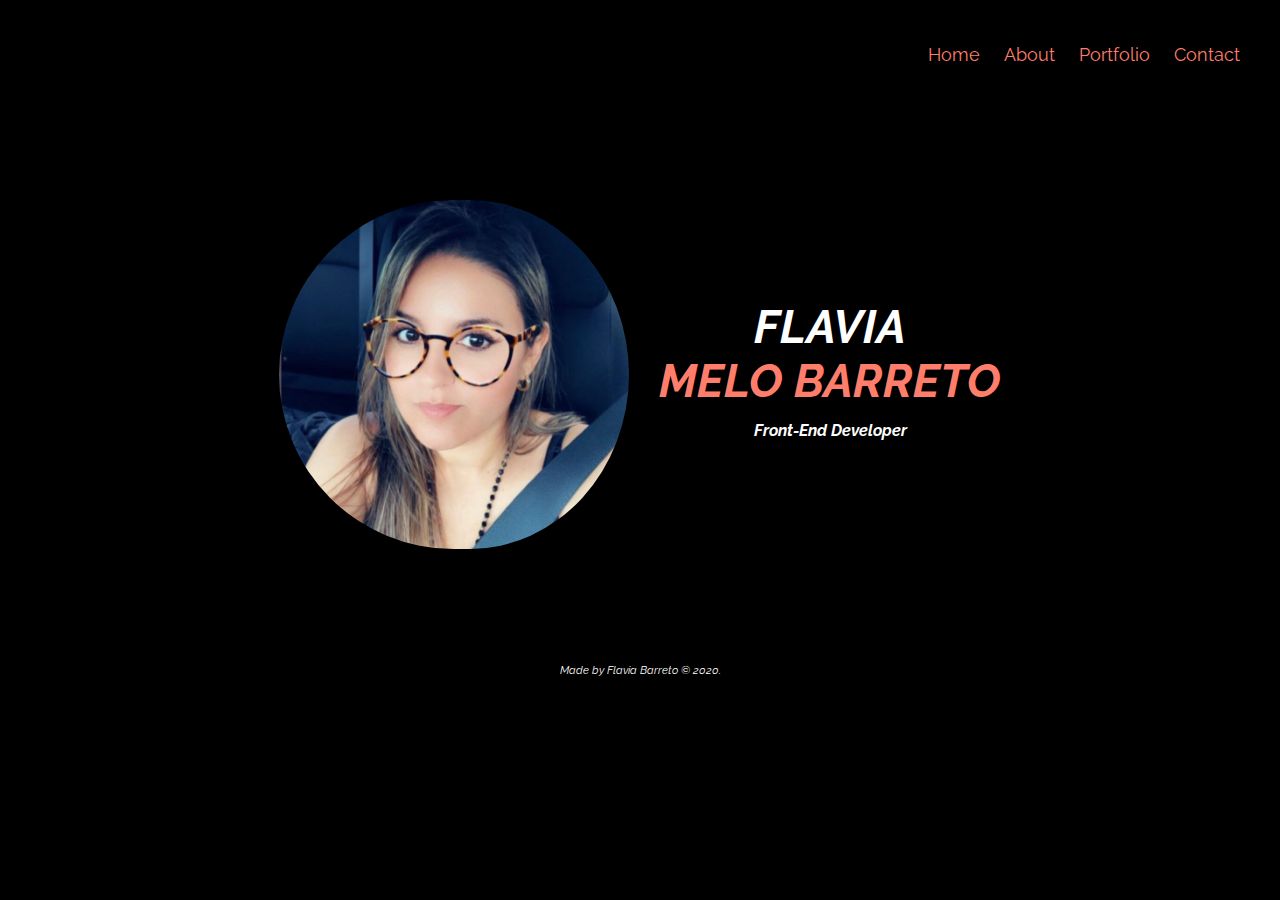
<file: index.html>
<!DOCTYPE html>
<html lang="en">
  <head>
    <meta charset="UTF-8" />
    <meta name="viewport" content="width=device-width, initial-scale=1.0" />
    <meta content="ie=edge" http-equiv="X-UA-Compatible" />
    <title>Flavia Barreto - Personal Blog</title>
    <link rel="icon" href="images/star-icon.png" />
    <link rel="stylesheet" href="styles/main.css" />
    <link
      href="https://fonts.googleapis.com/css2?family=Raleway:wght@100;400&display=swap"
      rel="stylesheet"
    />
  </head>

  <body>
    <div class="container">
      <header>
        <nav>
          <label for="toggle">&#9776;</label>
          <input type="checkbox" id="toggle" />
          <div class="menu">
            <a href="index.html">Home</a>
            <a href="about.html">About</a>
            <a href="portfolio.html">Portfolio</a>
            <a href="contact.html">Contact</a>
          </div>
        </nav>
      </header>

      <div class="main-box">
        <div class="photo-box">
          <img
            class="animate__animated animate__slideInDown myPhoto"
            src="images/photo_flavia.png"
            alt="Flavia's photo"
          />
        </div>
        <main class="animate__animated animate__slideInUp">
          <h1>FLAVIA <br /><span>MELO BARRETO</span></h1>
          <h2><em>Front-End Developer</em></h2>
        </main>
      </div>
      <footer>
        <p><em>Made by Flavia Barreto &#169; 2020.</em></p>
      </footer>
    </div>
  </body>
</html>
</file>
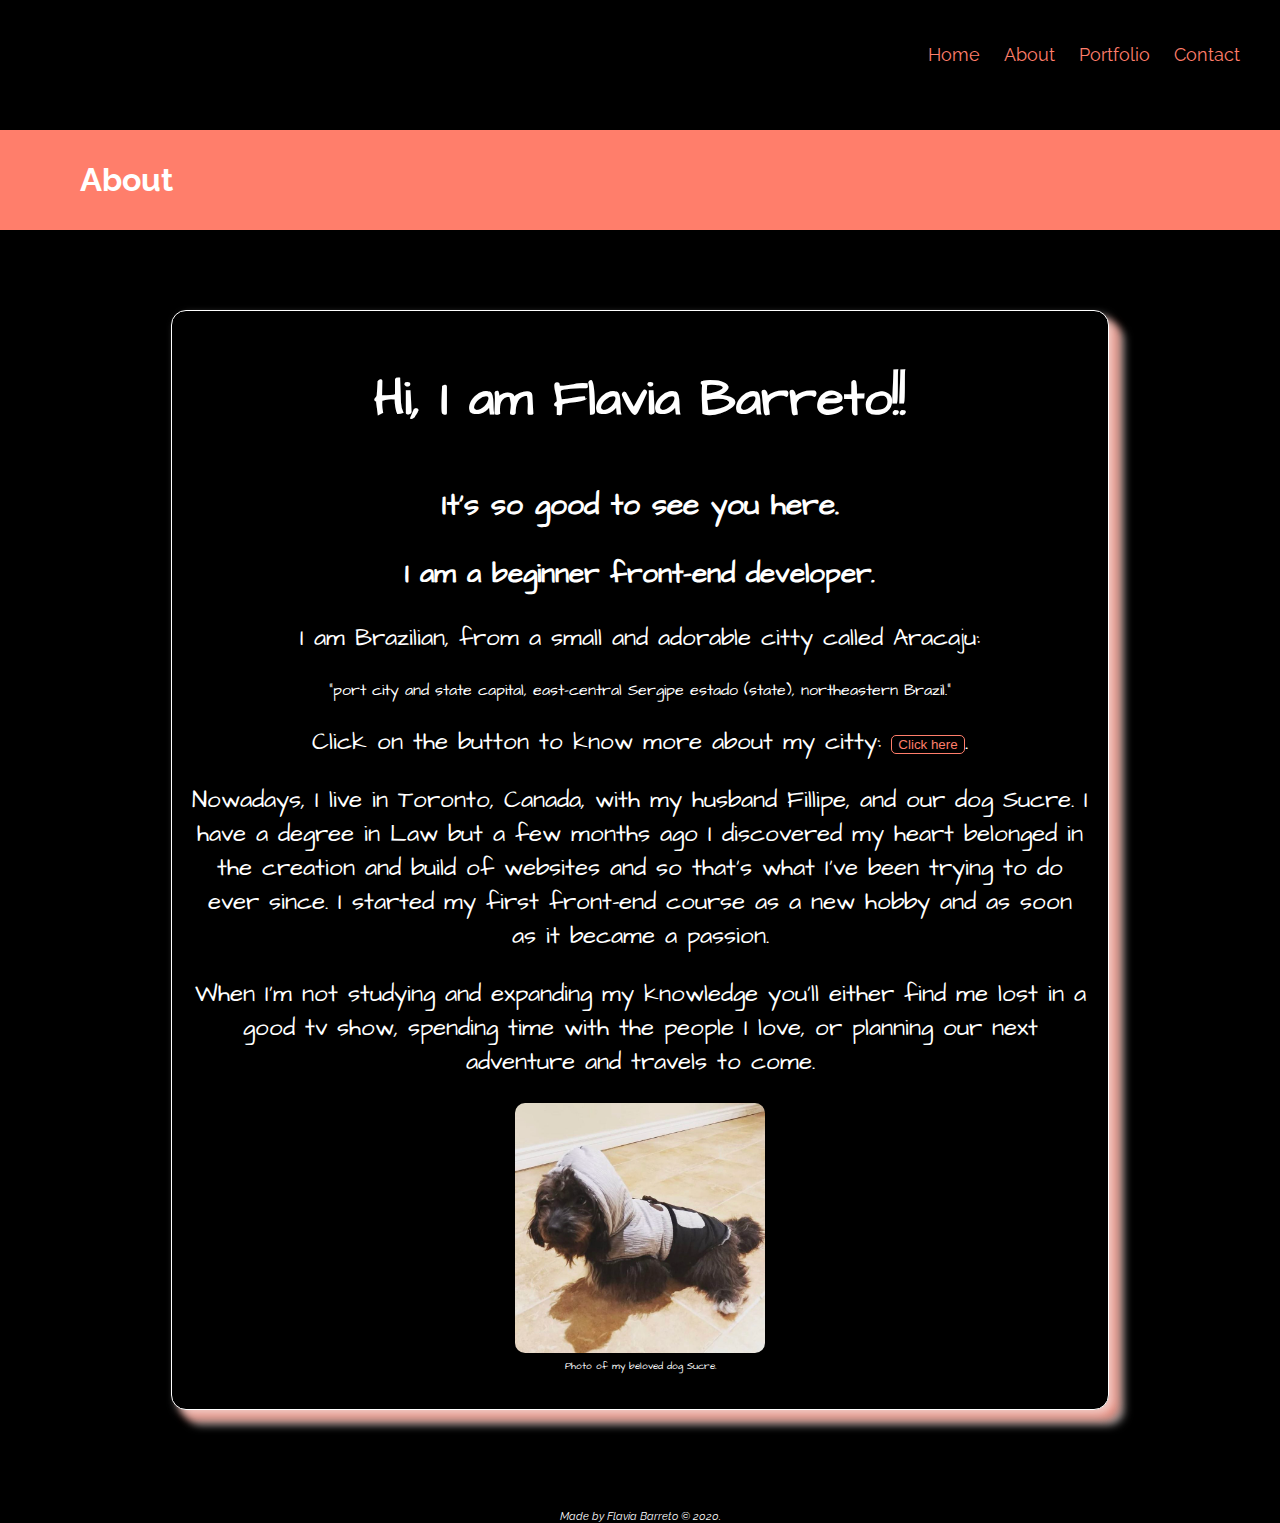
<file: about.html>
<!DOCTYPE html>
<html lang="en">

<head>
    <meta charset="UTF-8">
    <meta name="viewport" content="width=device-width, initial-scale=1.0">
    <meta content="ie=edge" http-equiv="X-UA-Compatible">
    <title>About</title>
    <link rel="icon" href="images/star-icon.png">
    <link rel="stylesheet" href="styles/about.css">
    <link href="https://fonts.googleapis.com/css2?family=Raleway:wght@100;400&display=swap" rel="stylesheet">
    <link href="https://fonts.googleapis.com/css2?family=Architects+Daughter&display=swap" rel="stylesheet">

</head>

<body>
        <header>
            <nav>
                <label for="toggle">&#9776;</label>
                <input type="checkbox" id="toggle" />
                <div class="menu">
                    <a href="index.html">Home</a>
                    <a href="about.html">About</a>
                    <a href="portfolio.html">Portfolio</a>
                    <a href="Contact">Contact</a>
                </div>
            </nav>
        </header>
        <main>
            <main>
                <div class="title">
                    <h1>About</h1>
                </div>
            <div class="content-box">
                <h1>Hi, I am Flavia Barreto!!</h1>
                <h2>It’s so good to see you here.</h2>
                <h3>I am a beginner front-end developer.</h3>
                <p>I am Brazilian, from a small and adorable citty called Aracaju: <blockquote cite="https://www.britannica.com/place/Aracaju">"port city and state capital, east-central Sergipe estado (state), northeastern Brazil." </blockquote></p> <p>Click on the button to know more about my citty: <a href="https://en.wikipedia.org/wiki/Aracaju"><button class="btn">Click here</button></a>.</p>
                <p>Nowadays, I live in Toronto, Canada, with my husband Fillipe, and our dog Sucre. I have a degree in Law but a few months ago I discovered my heart belonged in the creation and build of websites and so that’s what I’ve been trying to do ever since. I started my first front-end course as a new hobby and as soon as it became a passion.</p>
                <p>When I'm not studying and expanding my knowledge you'll either find me lost in a good tv show, spending time with the people I love, or planning our next adventure and travels to come.</p>
                <figure>
                    <img class="photo" src="images/sucre.jpeg" alt="Facebook Icon" /></a>
                    <figcaption id="fig">Photo of my beloved dog Sucre.</figcaption>
                </figure>
            </div>
        </main>
        <footer>
            <p><em>Made by Flavia Barreto &#169; 2020.</em></p>
        </footer>
</body>

</html>
</file>
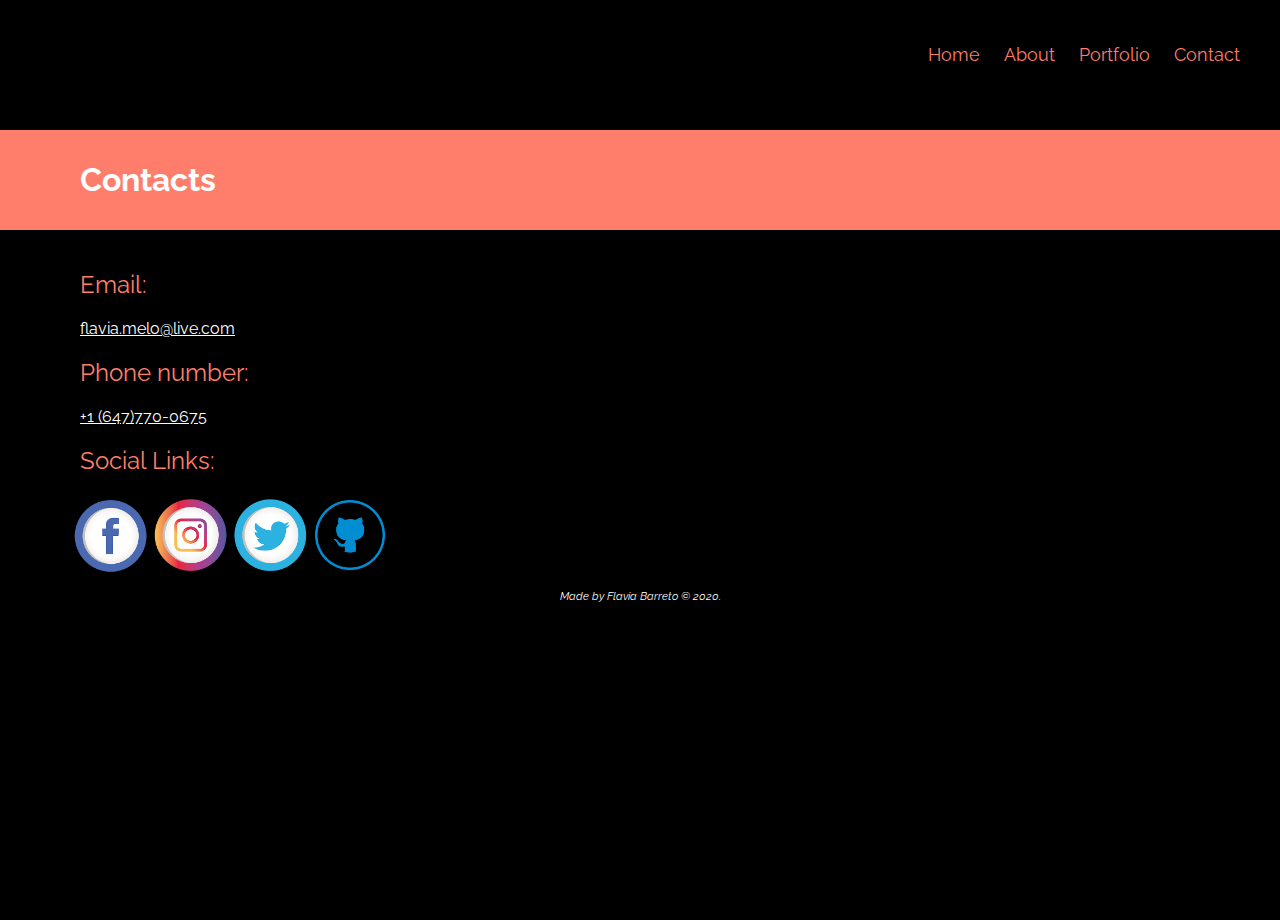
<file: contact.html>
<!DOCTYPE html>
<html lang="en">

<head>
    <meta charset="UTF-8">
    <meta name="viewport" content="width=device-width, initial-scale=1.0">
    <meta content="ie=edge" http-equiv="X-UA-Compatible">
    <title>Contact</title>
    <link rel="icon" href="images/star-icon.png">
    <link rel="stylesheet" href="styles/contact.css">
    <link href="https://fonts.googleapis.com/css2?family=Raleway:wght@100;400&display=swap" rel="stylesheet">

<body>
    <header>
        <nav>
            <label for="toggle">&#9776;</label>
            <input type="checkbox" id="toggle" />
            <div class="menu">
                <a href="index.html">Home</a>
                <a href="about.html">About</a>
                <a href="portfolio.html">Portfolio</a>
                <a href="contact.html">Contact</a>
            </div>
        </nav>
    </header>
    <main>
        <div class="title">
            <h1>Contacts</h1>
        </div>
        <div class="contacts">
            <h2>Email:</h2>
            <p><u>flavia.melo@live.com</u></p>
            <h2>Phone number:</h2>
            <p><u>+1 (647)770-0675</u></p>
        </div>
        <div class="links">
            <h2>Social Links:</h2>
            <div class="links-flex">
                <a href="https://www.facebook.com/flavia.melo.148"><img class="icon" src="images/fb-icon.png" alt="Facebook Icon" /></a>
                <a href="https://www.instagram.com/flaviamelo13/?hl=pt"><img class="icon" src="images/instagram-icon.png" alt="Instagram Icon" /></a>
                <a href="https://twitter.com/FlaMelooo"><img class="icon" src="images/twitter-icon.png" alt="Instagram Icon" /></a>
                <a href="https://github.com/flaviamelo"><img class="icon" src="images/github-icon.png" alt="Instagram Icon" /></a>
            </div>
        </div>
    </main>
    <footer>
        <p><em>Made by Flavia Barreto &#169; 2020.</em></p>
    </footer>
    </div>

</body>

</html>
</file>
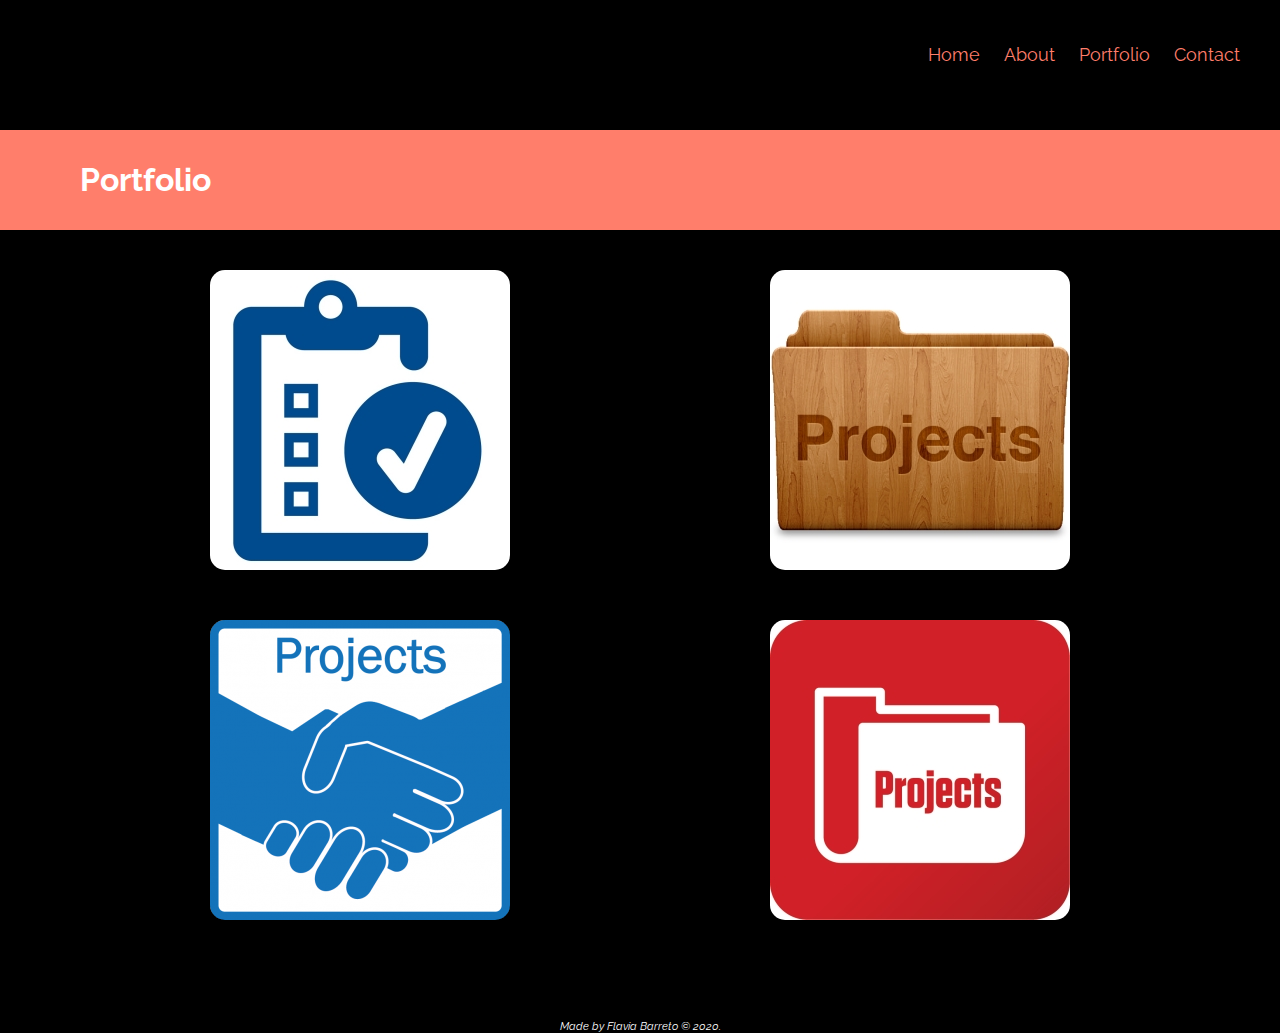
<file: portfolio.html>
<!DOCTYPE html>
<html lang="en">
  <head>
    <meta charset="UTF-8" />
    <meta name="viewport" content="width=device-width, initial-scale=1.0" />
    <meta content="ie=edge" http-equiv="X-UA-Compatible" />
    <title>Portfolio</title>
    <link rel="icon" href="images/star-icon.png" />
    <link rel="stylesheet" href="styles/portfolio.css" />
    <link
      href="https://fonts.googleapis.com/css2?family=Raleway:wght@100;400&display=swap"
      rel="stylesheet"
    />
  </head>
  <body>
    <header>
      <nav>
        <label for="toggle">&#9776;</label>
        <input type="checkbox" id="toggle" />
        <div class="menu">
          <a href="index.html">Home</a>
          <a href="about.html">About</a>
          <a href="portfolio.html">Portfolio</a>
          <a href="contact.html">Contact</a>
        </div>
      </nav>
    </header>
    <main>
      <div class="title">
        <h1>Portfolio</h1>
      </div>
      <div class="container">
        <div class="project1">
          <div class="black-box">
            <div class="black-box-text">
              <h1><strong>First Project</strong></h1>
              <a href="https://www.google.com/" id="site">Visit Website</a>
            </div>
          </div>
        </div>
        <div class="project2">
          <div class="black-box">
            <div class="black-box-text">
              <h1><strong>Second Project</strong></h1>
              <a href="https://www.google.com/" id="site">Visit Website</a>
            </div>
          </div>
        </div>
        <div class="project3">
          <div class="black-box">
            <div class="black-box-text">
              <h1><strong>Third Project</strong></h1>
              <a href="https://www.google.com/" id="site">Visit Website</a>
            </div>
          </div>
        </div>
        <div class="project4">
          <div class="black-box">
            <div class="black-box-text">
              <h1><strong>Fourth Project</strong></h1>
              <a href="https://www.google.com/" id="site">Visit Website</a>
            </div>
          </div>
        </div>
      </div>
    </main>
    <footer>
      <p><em>Made by Flavia Barreto &#169; 2020.</em></p>
    </footer>
  </body>
</html>
</file>
<file: styles/about.css>
@import url("nav.css");
@import url("footer.css");

html,
body {
  margin: 0;
  padding: 0;
  background-color: black;
  font-family: "Raleway", sans-serif;
  color: white;
}

header {
  margin-left: 0;
}

main {
  margin-top: 40px;
  margin-bottom: 100px;
}

.title {
  width: 100%;
  height: 100px;
  margin-top: 40px;
  margin-bottom: 80px;
  background-color: #ff7e6b;
}

.title h1 {
  padding-left: 80px;
  height: 100px;
  line-height: 100px;
}

main .content-box {
  width: 70%;
  margin-right: auto;
  margin-left: auto;
  background-color: black;
  text-align: center;
  padding: 20px;
  border: 1px solid white;
  -moz-border-radius: 15px;
  -webkit-border-radius: 15px;
  box-shadow: 5px 5px 8px #f5f3f39c, 10px 10px 8px #ff7f6bc7,
    15px 15px 8px #f5f3f39c;
  font-family: "Architects Daughter", cursive;
}

.content-box h1 {
  margin-bottom: 50px;
  font-size: 50px;
  font-weight: 400px;
}

.content-box h2 {
  font-size: 30px;
}

.content-box h3 {
  font-size: 28px;
}

.content-box p {
  font-size: 24px;
}

.btn {
  color: #ff7e6b;
  background-color: black;
  border-radius: 5px;
  border: 0.5px solid #ff7e6b;
}

.btn:hover {
  color: black;
  background-color: #ff7e6b;
  cursor: help;
  border-radius: 5px;
}

.photo {
  width: 250px;
  height: 250px;
  border-radius: 10px;
}

#fig {
  font-size: 10px;
}

footer {
  grid-area: ft;
}

/*Media*/
@media only screen and (max-width: 900px) {
  .content-box h1 {
    font-size: 34px;
  }

  .content-box p {
    font-size: 18px;
  }

  .content-box h2 {
    font-size: 24px;
  }

  .content-box h3 {
    font-size: 20px;
  }
}
</file>
<file: styles/contact.css>
@import url("nav.css");
@import url("footer.css");

html,
body {
  margin: 0;
  padding: 0;
  background-color: black;
  font-family: "Raleway", sans-serif;
  color: white;
}

.title {
  width: 100%;
  height: 100px;
  margin-top: 40px;
  background-color: #ff7e6b;
}

.title h1 {
  padding-left: 80px;
  height: 100px;
  line-height: 100px;
}

.contacts {
  width: 100%;
  height: auto;
  margin-top: 40px;
}

.contacts h2 {
  padding-left: 80px;
  color: #ff7e6b;
  font-weight: 400;
}

.contacts p {
  padding-left: 80px;
}

.links {
  width: 100%;
  height: auto;
}

.links h2 {
  padding-left: 80px;
  color: #ff7e6b;
  font-weight: 400;
}

.links .links-flex {
  width: 100%;
  height: auto;
  display: flex;
  flex-direction: row;
  justify-content: flex-start;
  margin-left: 70px;
}

.links .links-flex .icon {
  width: 80px;
  height: 80px;
}
</file>
<file: styles/portfolio.css>
@import url("nav.css");
@import url("footer.css");

html,
body {
  margin: 0;
  padding: 0;
  background-color: black;
  font-family: "Raleway", sans-serif;
  color: white;
}

.title {
  width: 100%;
  height: 100px;
  margin-top: 40px;
  margin-bottom: 40px;
  background-color: #ff7e6b;
}

.title h1 {
  padding-left: 80px;
  height: 100px;
  line-height: 100px;
}

main {
  margin-bottom: 100px;
}

.container {
  width: 100%;
  height: auto;
  display: grid;
  grid-template-columns: repeat(2, 300px);
  grid-template-rows: repeat(2, 3oopx);
  justify-content: space-evenly;
  align-content: center;
  grid-gap: 50px;
  grid-template-areas:
    "p1 p2"
    "p3 p4";
}

.project1 {
  width: 300px;
  height: 300px;
  grid-area: p1;
  background-image: url("../images/project1.jpg");
  border-radius: 15px;
}

.project2 {
  width: 300px;
  height: 300px;
  grid-area: p2;
  background-image: url("../images/project2.jpg");
  border-radius: 15px;
}

.project3 {
  width: 300px;
  height: 300px;
  grid-area: p3;
  background-image: url("../images/project3.jpg");
  border-radius: 15px;
}

.project4 {
  width: 300px;
  height: 300px;
  grid-area: p4;
  background-image: url("../images/project4.jpg");
  border-radius: 15px;
}

.black-box {
  width: 100%;
  height: 100%;
  background-color: black;
  border-radius: 15px;
  opacity: 0;
}

.black-box:hover {
  opacity: 0.8;
}

.black-box-text {
  width: 100%;
  height: 100%;
  text-align: center;
}

.black-box-text h1 {
  font-size: 22px;
  color: white;
  text-transform: uppercase;
  margin-top: 0;
  padding-top: 120px;
}

.black-box-text #site {
  font-size: 16px;
  color: #ff7e6b;
  margin-top: 0;
}

/*Media*/
@media only screen and (max-width: 900px) {
  .container {
    width: 100%;
    height: 100%;
    display: grid;
    grid-template-columns: repeat(1, auto);
    grid-template-rows: repeat(4, auto);
    grid-gap: 25px;
    grid-template-areas:
      "p1"
      "p2"
      "p3"
      "p4";
  }
}
</file>
<file: styles/main.css>
@import url("nav.css");
@import url("footer.css");
@import url("https://cdnjs.cloudflare.com/ajax/libs/animate.css/4.1.1/animate.min.css");

html,
body {
  margin: 0;
  padding: 0;
  background-color: black;
  font-family: "Raleway", sans-serif;
}

.container {
  display: grid;
  grid-template-columns: repeat(2, 1fr);
  grid-template-rows: 100px auto;
  grid-gap: 100px;
  grid-template-areas:
    "hd hd "
    "main main "
    "ft ft";
}

header {
  grid-area: hd;
}

.main-box {
  width: auto;
  height: 100%;
  display: flex;
  flex-wrap: wrap;
  justify-content: center;
  color: white;
  grid-area: main;
}

.photo-box {
  text-align: center;
}

.photo-box .myPhoto {
  width: 350px;
  border-radius: 350px;
  padding-right: 15px;
}

main {
  text-align: center;
  padding-left: 15px;
}

h1 {
  color: white;
  font-size: 46px;
  margin-top: 100px;
  margin-bottom: 0;
  font-weight: 400px;
  font-style: italic;
}

h1 span {
  color: #ff7e6b;
}

h2 {
  font-size: 16px;

  font-weight: 100px;
}

/*Media*/
@media only screen and (max-width: 900px) {
  .container {
    display: block;
  }

  .main-box {
    width: 100%;
    height: 100%;
    display: flex;
    flex-wrap: wrap;
  }

  .photo-box {
    height: auto;
    width: 100%;
  }

  .photo-box img {
    max-width: 350px;
    text-align: center;
    padding: 0;
  }

  main {
    text-align: center;
    padding: 0;
  }

  h1 {
    font-size: 34px;
    margin-top: 15px;
  }

  h2 {
    font-size: 18px;
    font-weight: 100px;
  }

  #toggle:checked + .menu {
  }
}
</file>
